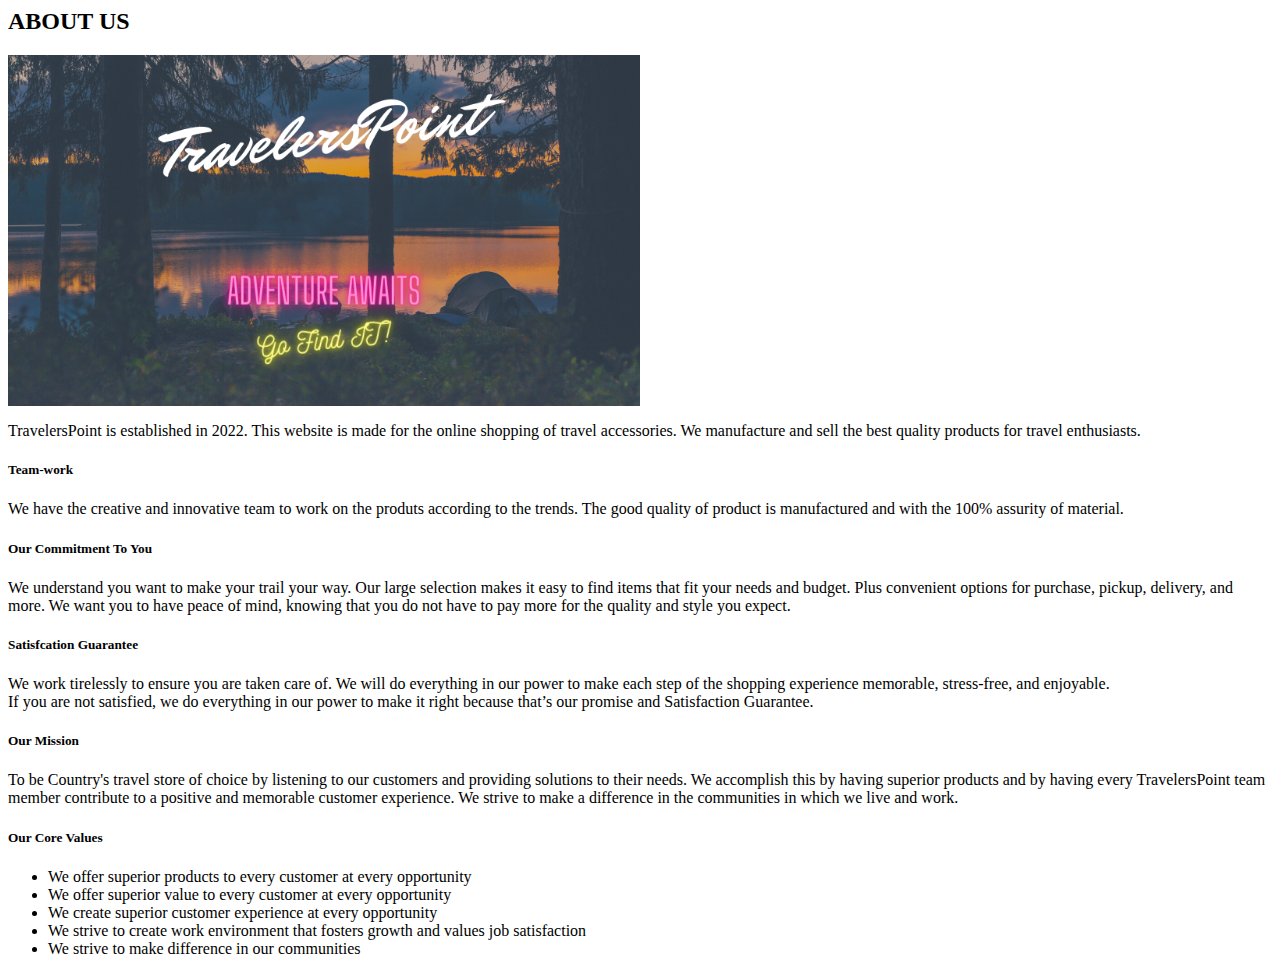
<file: client/src/app/about-us/about-us.component.html>
<app-navbar></app-navbar>

<body>
    <h2 class="heading">ABOUT US</h2>
    <img src="../../assets/Images/TravelersPoint.png" alt="banner" width="50%" class="center"><br>
    <p>TravelersPoint is established in 2022. This website is made for the online shopping of travel accessories. We
        manufacture and sell the best quality products for travel enthusiasts.</p>
    <h5><b>Team-work</b></h5>
    <p> We have the creative and innovative team to work on the produts according to the trends. The good quality of
        product is manufactured and with the 100% assurity of material.</p>
    <h5><b>Our Commitment To You</b></h5>
    <p>We understand you want to make your trail your way. Our large selection makes it easy to find items that fit your
        needs and budget. Plus convenient options for purchase, pickup, delivery, and more. We want you to have peace of
        mind, knowing that you do not have to pay more for the quality and style you expect.</p>
    <h5><b>Satisfcation Guarantee</b></h5>
    <p>We work tirelessly to ensure you are taken care of. We will do everything in our power to make each step of the
        shopping experience memorable, stress-free, and enjoyable.
        <br>
        If you are not satisfied, we do everything in our power to make it right because that’s our promise and
        Satisfaction Guarantee.
    </p>

    <h5><b>Our Mission</b></h5>
    <p>To be Country's travel store of choice by listening to our customers and providing solutions to their needs. We
        accomplish this by having superior products and by having every TravelersPoint team member contribute to a positive
        and memorable customer experience. We strive to make a difference in the communities in which we live and work.
    </p>
    <h5><b>Our Core Values</b></h5>
    <ul class="bigfont">
        <li>We offer superior products to every customer at every opportunity </li>
        <li>We offer superior value to every customer at every opportunity</li>
        <li>We create superior customer experience at every opportunity</li>
        <li>We strive to create work environment that fosters growth and values job satisfaction</li>
        <li>We strive to make difference in our communities</li>
    </ul>

</body>
<app-footer></app-footer>
</file>
